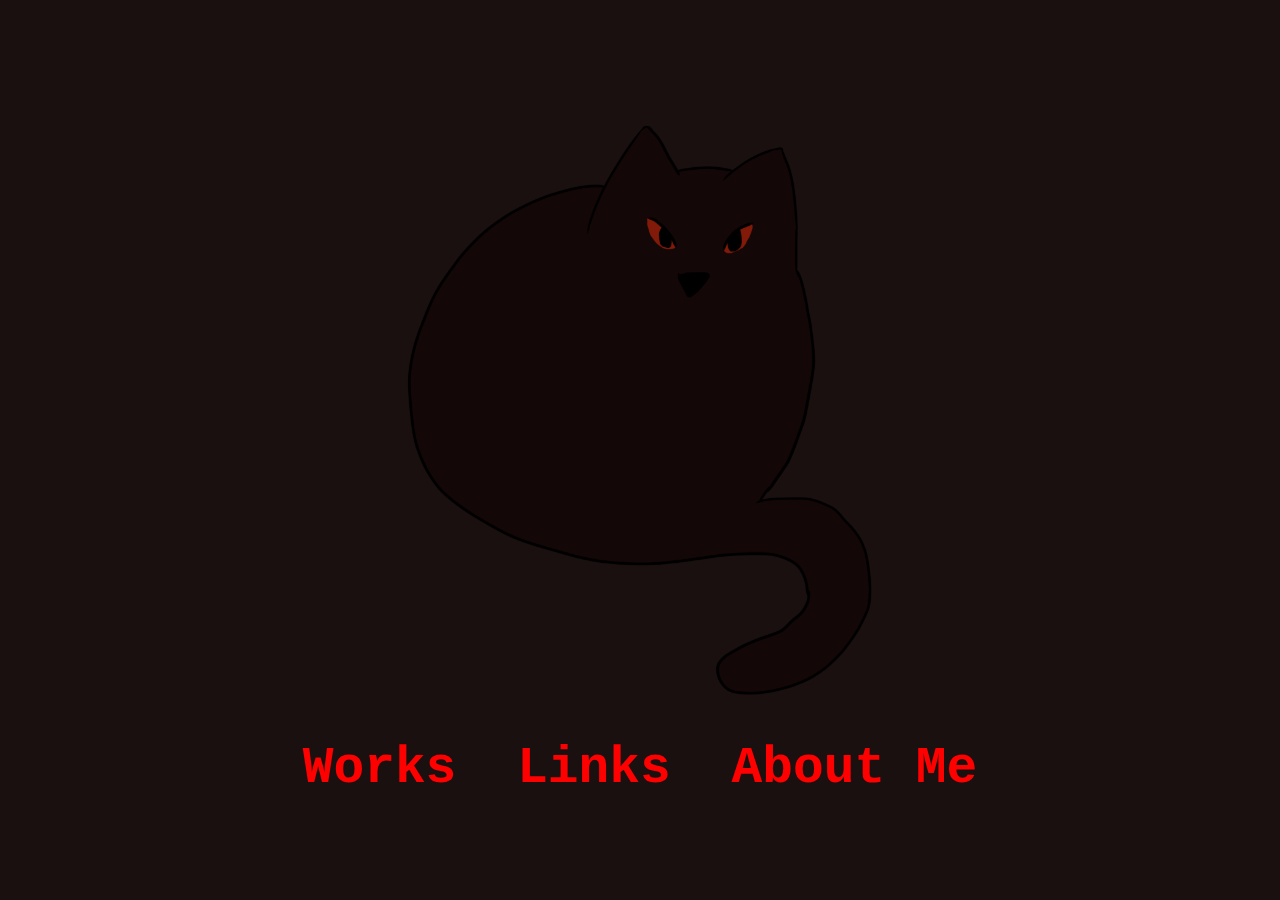
<file: docs/index.html>
<!DOCTYPE html>
<html>
    <head>
        <title>Grim's Page</title>
        <meta charset="utf-8">
        <meta name="viewport" content="width=device-width, initial-scale=1">
        <link rel="icon" type="image/x-icon" href="Avatar.png">
        <link rel="stylesheet" href="grimstyle.css">
        <script type="text/javascript">
        
            window.addEventListener(
            "load",
            (event) => {
                createObserver();
            },
            false,
            );
        
            // Initialise observer for checking if the elements are on screen.
        
            function createObserver() {
                let observer;
        
                let options = {
                    root: null,
                    rootMargin: "-5% 0% -5% 0%",
                    threshold: 0.1,
                };
                let fadeElement = document.querySelectorAll(".fadeinout");
                observer = new IntersectionObserver(handleIntersect, options);
                for(e of fadeElement) {
                    observer.observe(e);
                }
            }
        
            // Handle elements gettting on or off screen.
        
            function handleIntersect(entries, observer) {
                entries.forEach((entry) => {
                    if(entry.target.classList.contains("fadeinout")){
                        if(entry.isIntersecting){
                            entry.target.style.opacity = 1;
                        }
                        else{
                            entry.target.style.opacity = 0;
                        }
                    }
                });
            }
        </script>
    </head>
    <body>
        <div id="sizer" class="fadeinout" style="height: 100vh; width: 100vw;display: flex; flex-direction: column; justify-content: center; align-items: center;">
            <div><img id="avatar" src="Avatar.png" alt="Grimalkin" style="height: 70vh"></img></div>
            <div">
                <div style="display: inline-block;"><h1 class="fuzzyc3"><a href="works.html">Works</a></h1></div>
                <div style="display: inline-block;"><h1 class="fuzzyc2"><a href="links.html">Links</a></h1></div>
                <div style="display: inline-block;"><h1 class="fuzzyc"><a href="about.html">About Me</a></h1></div>
            </div>
        </div>
    </body>
</html>
</file>
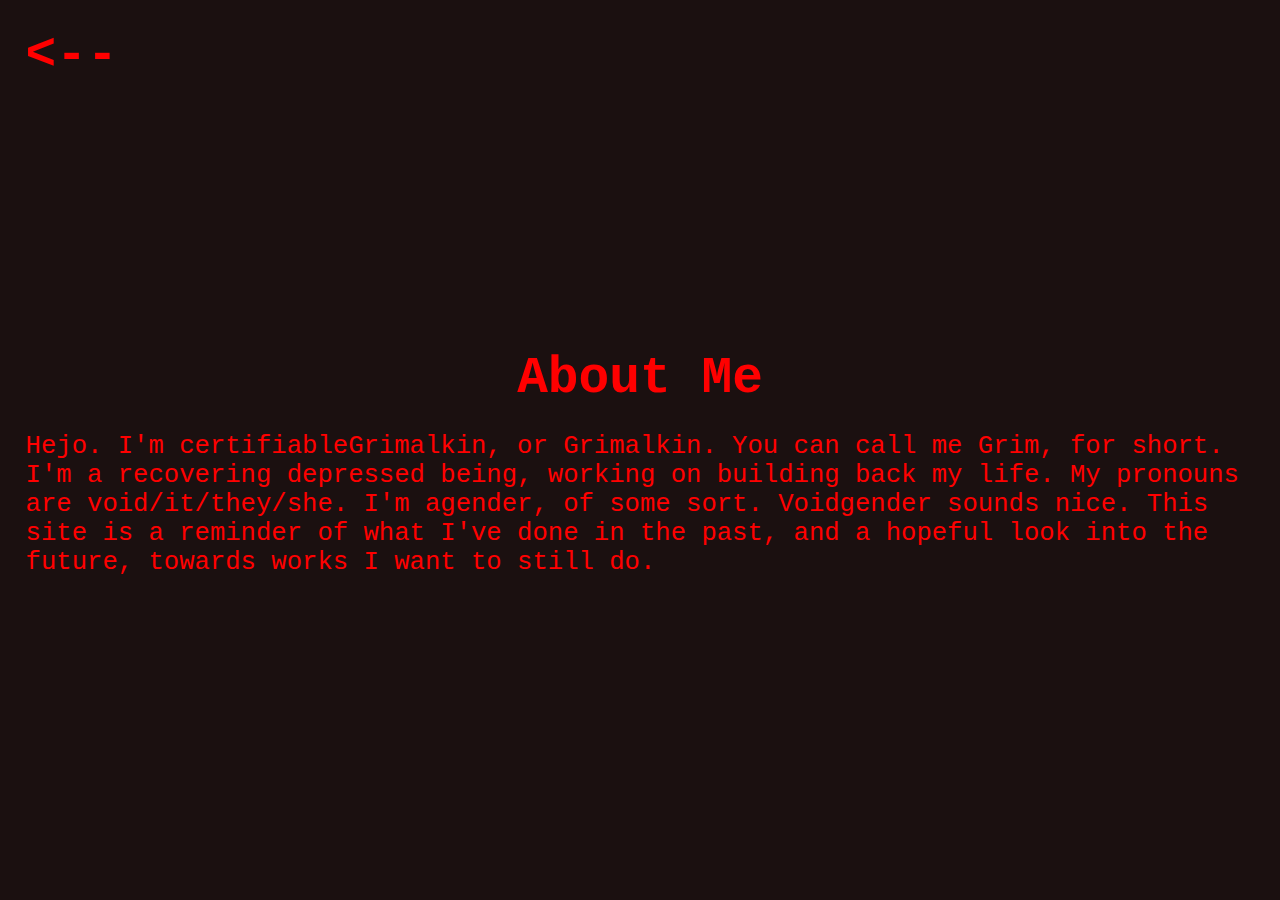
<file: docs/about.html>
<!DOCTYPE html>
<html>
    <head>
        <title>Grim's About</title>
        <meta charset="utf-8">
        <meta name="viewport" content="width=device-width, initial-scale=1">
        <link rel="icon" type="image/x-icon" href="Avatar.png">
        <link rel="stylesheet" href="grimstyle.css">
        <script type="text/javascript">
        
            window.addEventListener(
            "load",
            (event) => {
                createObserver();
            },
            false,
            );
        
            // Initialise observer for checking if the elements are on screen.
        
            function createObserver() {
                let observer;
        
                let options = {
                    root: null,
                    rootMargin: "0%",
                    threshold: 0.5,
                };
                let fadeElement = document.querySelectorAll(".fadeinout");
                observer = new IntersectionObserver(handleIntersect, options);
                for(e of fadeElement) {
                    observer.observe(e);
                }
            }
        
            // Handle elements gettting on or off screen.
        
            function handleIntersect(entries, observer) {
                entries.forEach((entry) => {
                    if(entry.target.classList.contains("fadeinout")){
                        if(entry.isIntersecting){
                            entry.target.style.opacity = 1;
                        }
                        else{
                            entry.target.style.opacity = 0;
                        }
                    }
                });
            }
        </script>
    </head>
    <body>
        <div class="fadeinout" style="position:fixed; width:fit-content;"><h1><a href="index.html"><--</a></h1></div>
        <div id="sizer" style="height: 100vh; width: 100vw;display: flex; flex-direction: column; justify-content: center; align-items: center;">
            <h1 class="fadeinout">About Me</h1>
            <p class="fadeinout">
                Hejo. I'm certifiableGrimalkin, or Grimalkin. You can call me Grim, for short.
                I'm a recovering depressed being, working on building back my life.
                My pronouns are void/it/they/she. I'm agender, of some sort. Voidgender sounds nice.
                This site is a reminder of what I've done in the past, and a hopeful look into the future, towards works I want to still do.

            </p>
        </div>
    </body>
</html>
</file>
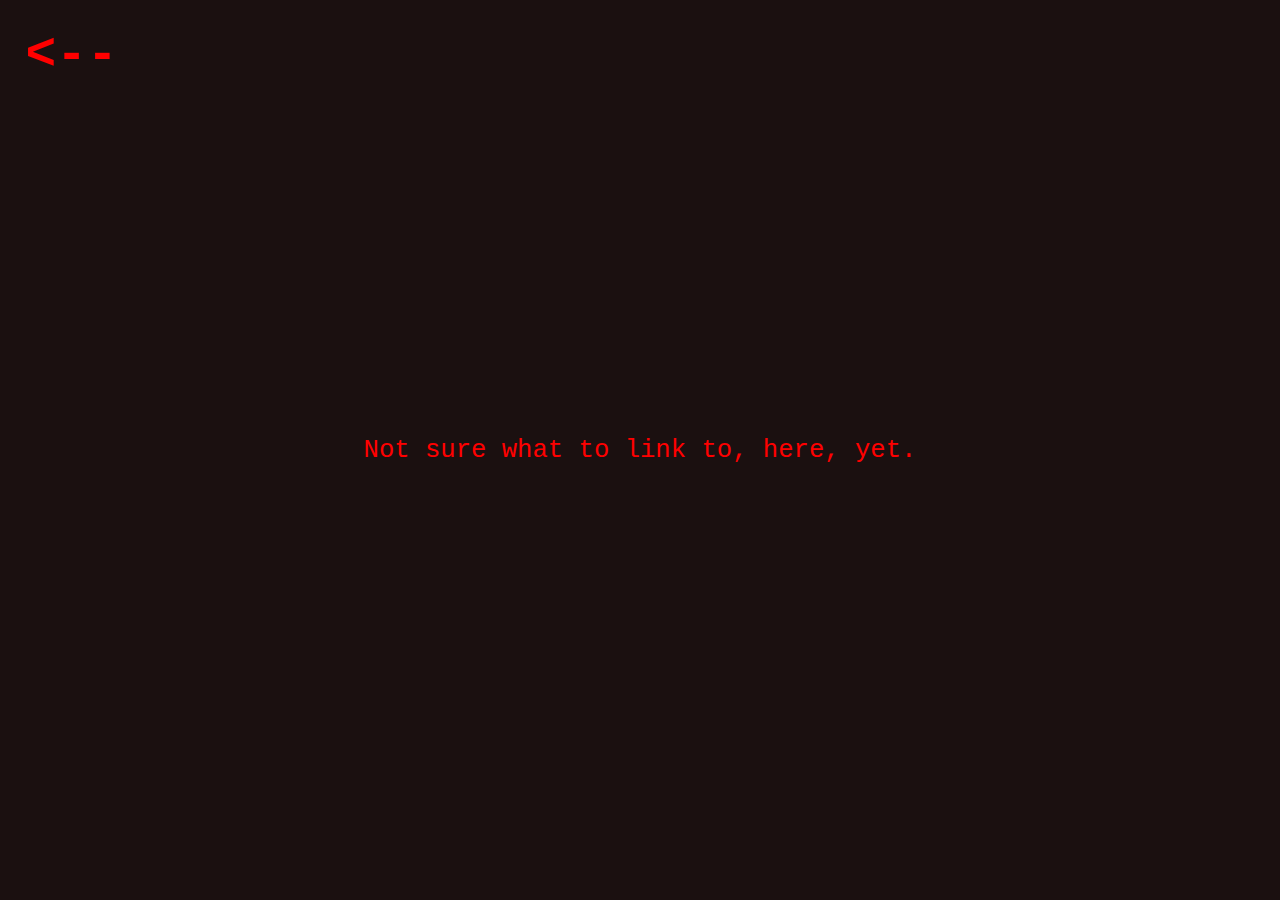
<file: docs/links.html>
<!DOCTYPE html>
<html>
    <head>
        <title>Grim's Links</title>
        <meta charset="utf-8">
        <meta name="viewport" content="width=device-width, initial-scale=1">
        <link rel="icon" type="image/x-icon" href="Avatar.png">
        <link rel="stylesheet" href="grimstyle.css">
        <script type="text/javascript">
        
            window.addEventListener(
            "load",
            (event) => {
                createObserver();
            },
            false,
            );
        
            // Initialise observer for checking if the elements are on screen.
        
            function createObserver() {
                let observer;
        
                let options = {
                    root: null,
                    rootMargin: "0%",
                    threshold: 0.5,
                };
                let fadeElement = document.querySelectorAll(".fadeinout");
                observer = new IntersectionObserver(handleIntersect, options);
                for(e of fadeElement) {
                    observer.observe(e);
                }
            }
        
            // Handle elements gettting on or off screen.
        
            function handleIntersect(entries, observer) {
                entries.forEach((entry) => {
                    if(entry.target.classList.contains("fadeinout")){
                        if(entry.isIntersecting){
                            entry.target.style.opacity = 1;
                        }
                        else{
                            entry.target.style.opacity = 0;
                        }
                    }
                });
            }
        </script>
    </head>
    <body>
        <div class="fadeinout" style="position:fixed; width:fit-content;"><h1><a href="index.html"><--</a></h1></div>
        <div id="sizer" style="height: 100vh; width: 100vw;display: flex; flex-direction: column; justify-content: center; align-items: center;">
            <div>
                <p class="fadeinout">Not sure what to link to, here, yet.</p>
            </div>
        </div>
    </body>
</html>
</file>
<file: docs/grimstyle.css>
*{
    font-family: 'Courier New', Courier, monospace;
    color: red;
}

body{
    background-color: #1b1010;
    margin: 0%;
    height: 100%;
    width: 100%;
}

a{
    text-decoration: none;
}


a:hover{
    color: pink;
}
a:active{
    color: #1b1010;
}

object{
    width: 100%;
}

.fadeinout{
    opacity: 0;
    transition: opacity 1s;
}

.spaced{
    margin: 10% 0%;
}

h1{
    font-weight: bold;
    margin: 2vw;
    font-size: 4vw;
}
h2{
    font-weight: bold;
    margin: 2vw;
    margin-bottom: 0%;
    font-size: 3vw;
}

p{
    margin: 0% 2vw;
    font-size: 2vw;
}

h4{
    margin: 0% 2vw;
    font-size: 1.5vw;
}

.fuzzyc{
    animation: fuzzyc 10s linear;
    animation-iteration-count: infinite;
}
.fuzzyc2{
    animation: fuzzyc 10s linear -2s;
    animation-iteration-count: infinite;
}
.fuzzyc3{
    animation: fuzzyc 10s linear -0.8s;
    animation-direction: reverse;
    animation-iteration-count: infinite;
}

@keyframes fuzzyc {
    0%{
        transform:rotate(90deg)
                 translate(0vw)
                 rotate(-90deg);
        filter: blur(0);
    
    }
    25%{
        transform:rotate(180deg)
                 translate(1vw)
                 rotate(-180deg);
    }
    50%{
        transform:rotate(270deg)
                 translate(0vw)
                 rotate(-270deg);
        filter: blur(0.1em);
    }
    75%{
        transform:rotate(180deg)
                 translate(-1vw)
                 rotate(-180deg);
    }
    100% {
        transform:rotate(90deg)
                    translate(0vw)
                    rotate(-90deg);
        filter: blur(0);
        
    }
}

div.gallery {
    margin: 0.5rem;
    border: 1px solid #000000;
    float: left;
    width: 15vw;
    height: 20vw;
}

div.gallery:hover {
    border: 1px solid #ff0000;
}

div.gallery img {
    width: 100%;
    height: 15vw;
    object-fit: contain;
}


div.desc {
    font-size: 1vw;
    padding: 1.5em;
    text-align: center;
}

.spoiler {
	overflow: hidden;
	position: relative;
    height: 15vw;
	margin: 0;
	padding: 0;
}

.spoiler img {
    vertical-align: bottom;
    filter: blur(20px) grayscale(100%) brightness(25%);
    transition: filter 0.3s;
}

.spoiler-button {
	position: absolute;
	top: 0;
	bottom: 0;
	left: 0;
	right: 0;
	height: 4.5vw;
	line-height: 4.5vw;
	width: 50%;
	padding: 0 1vw;
	font-size: 1vw;
	margin: auto;
	background-color: rgba(0,0,0,0.8);
	color: #FFF;
	text-align: center;
	border-radius: 2vw;
	cursor: pointer;
}

.spoiler input {
	width: 0;
	height: 0;
    margin: 0;
}

.spoiler input:checked ~ img {
	filter: none;
}

.spoiler input:checked, .spoiler input:checked ~ label {
	display: none;
}

.gif{
    display: none;
}

.gif-static {
    display: block;
}

.spoiler:hover .gif{
    display: block;
}

.spoiler:hover .gif-static{
    display: none;
}

.dep {
    color: darkred;
}

.dep *{
    color: darkred;
}
</file>
